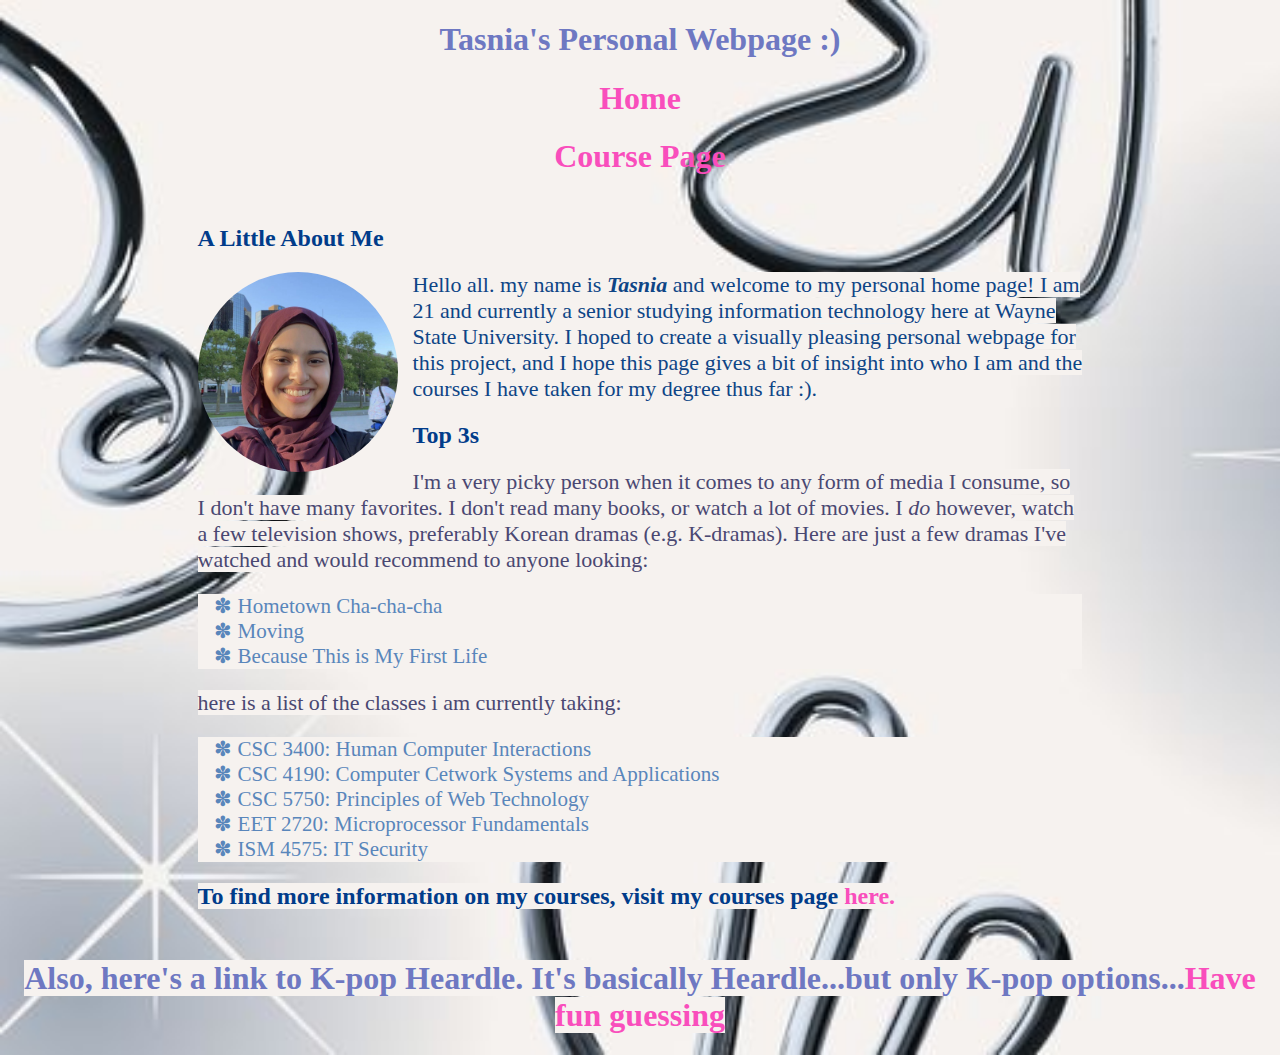
<file: index.html>
<!DOCTYPE html>
<html>
	<head>
		<meta charset="UTF-8">
		<title>personal home page</title>
		<link href="styles.css" rel="stylesheet">
	</head>
	<body>
		<h1>Tasnia's Personal Webpage :)</h1>
		
		<nav class="page-navigation">
		  <h1><a href="index.html">Home</a></h1> 
		  <h1><a href="coursePage.html">Course Page</a></h1> 
		</nav>
		<div class="selfie">
			<h2>A Little About Me</h2>
			<img src="./me.JPG" alt="Avatar">
			<div class="about-me">
				<p1><span>Hello all. my name is <b><i>Tasnia</i></b> and welcome to my personal home page! I am 21 and currently a senior studying information technology here at Wayne State University. I hoped to create a visually pleasing personal webpage for this project, and I hope this page gives a bit of insight into who I am and the courses I have taken for my degree thus far :).</span></p1>
			</div>
			
			<div class="more-info">
				<h2><span>Top 3s</span></h2>
				<p2><span>I'm a very picky person when it comes to any form of media I consume, so I don't have many favorites. I don't read many books, or watch a lot of movies. I <i>do</i> however, watch a few television shows, preferably Korean dramas (e.g. K-dramas). Here are just a few dramas I've watched and would recommend to anyone looking:</span></p2>
				<ul><span>
					<li>Hometown Cha-cha-cha</li>
					<li>Moving</li>
					<li>Because This is My First Life</li>
				</span></ul>
		
				<p2><span>here is a list of the classes i am currently taking:</span></p2>
				<ul><span>
					<li>CSC 3400: Human Computer Interactions</li>
					<li>CSC 4190: Computer Cetwork Systems and Applications</li>
					<li>CSC 5750: Principles of Web Technology</li>
					<li>EET 2720: Microprocessor Fundamentals</li>
					<li>ISM 4575: IT Security</li>
				</span></ul>
				<h2><span>To find more information on my courses, visit my courses page <a href="coursePage.html" target="_blank">here.</a></span></h2>
			</div>
		</div>
		<h1><span>Also, here's a link to K-pop Heardle. It's basically Heardle...but only K-pop options...<a href="https://www.k-heardle.com/" target="_blank">Have fun guessing</a></span></h1>
	</body>
</html>
</file>
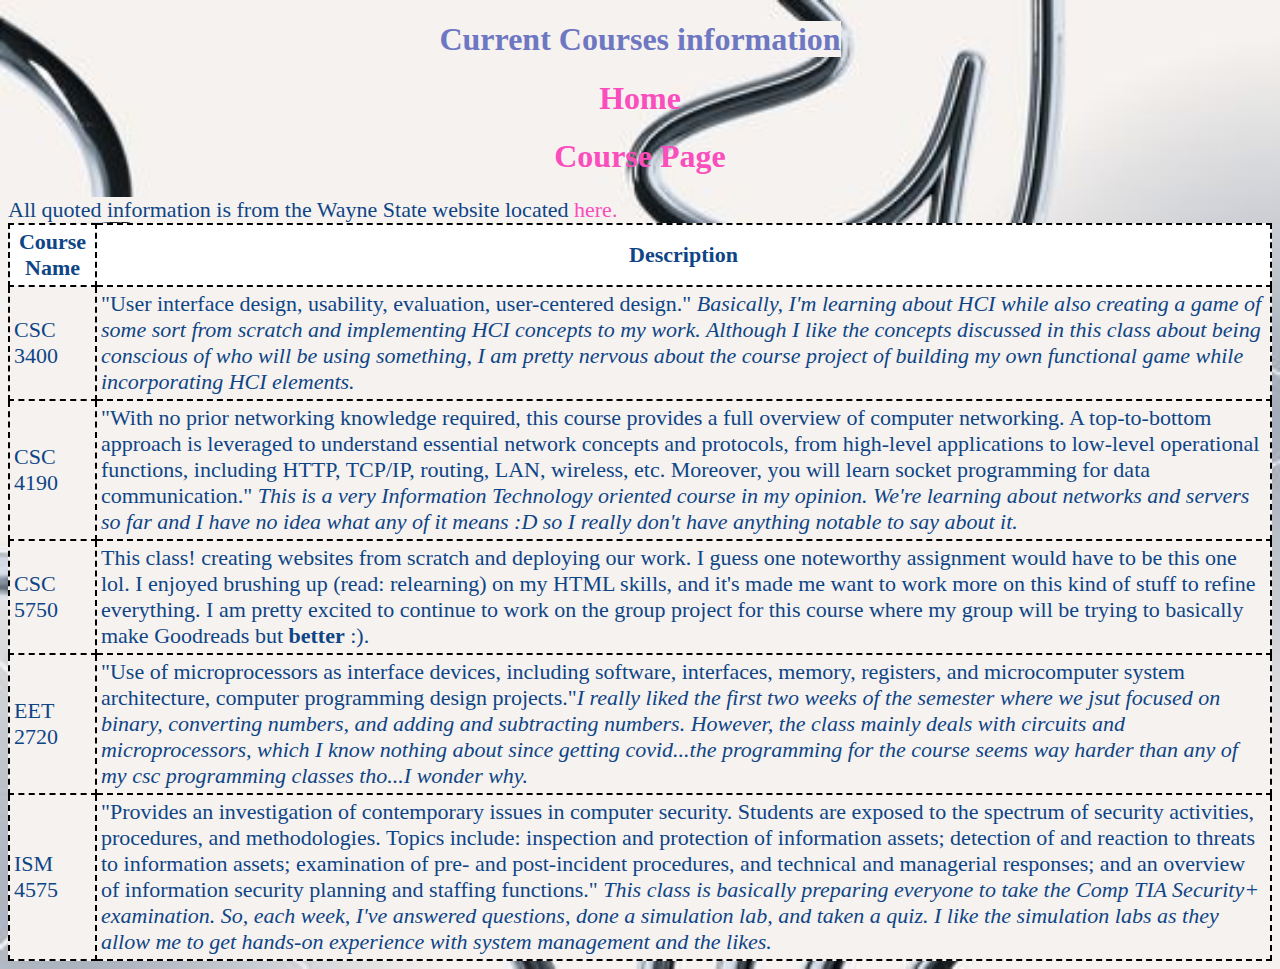
<file: coursePage.html>
<!DOCTYPE html>
<html>
	<head>
		<meta charset="UTF-8">
		<title>course page</title>
		<link href="styles.css" rel="stylesheet">
	</head>
	<body>
		<h1><span>Current Courses information</span></h1>
		
		<nav class="page-navigation">
		  <h1><a href="index.html">Home</a></h1> 
		  <h1><a href="coursePage.html">Course Page</a></h1> 
		</nav>
		
		<p1><span>All quoted information is from the Wayne State website located <a href="https://bulletins.wayne.edu/programs/" target="_blank">here.</a></span></p1>
		<table class="course-table">
		  <thead>
			<tr>
			  <th>Course Name</th>
			  <th>Description</th>
			</tr>
		  </thead>
		  <tbody>
			<tr>
			  <td>CSC 3400</td>
			  <td>"User interface design, usability, evaluation, user-centered design."  <i>Basically, I'm learning about HCI while also creating a game of some sort from scratch and implementing HCI concepts to my work. Although I like the concepts discussed in this class about being conscious of who will be using something, I am pretty nervous about the course project of building my own functional game while incorporating HCI elements.</i></td>
			</tr>
			<tr>
			  <td>CSC 4190</td>
			  <td>"With no prior networking knowledge required, this course provides a full overview of computer networking. A top-to-bottom approach is leveraged to understand essential network concepts and protocols, from high-level applications to low-level operational functions, including HTTP, TCP/IP, routing, LAN, wireless, etc. Moreover, you will learn socket programming for data communication." <i>This is a very Information Technology oriented course in my opinion. We're learning about networks and servers so far and I have no idea what any of it means :D so I really don't have anything notable to say about it.</i></td>
			</tr>
			<tr>
			  <td>CSC 5750</td>
			  <td>This class! creating websites from scratch and deploying our work. I guess one noteworthy assignment would have to be this one lol. I enjoyed brushing up (read: relearning) on my HTML skills, and it's made me want to work more on this kind of stuff to refine everything. I am pretty excited to continue to work on the group project for this course where my group will be trying to basically make Goodreads but <b>better</b> :).</td>
			</tr>
			<tr>
			  <td>EET 2720</td>
			  <td>"Use of microprocessors as interface devices, including software, interfaces, memory, registers, and microcomputer system architecture, computer programming design projects."<i>I really liked the first two weeks of the semester where we jsut focused on binary, converting numbers, and adding and subtracting numbers. However, the class mainly deals with circuits and microprocessors, which I know nothing about since getting covid...the programming for the course seems way harder than any of my csc programming classes tho...I wonder why.</i></td>
			</tr>
			<tr>
			  <td>ISM 4575</td>
			  <td>"Provides an investigation of contemporary issues in computer security. Students are exposed to the spectrum of security activities, procedures, and methodologies. Topics include: inspection and protection of information assets; detection of and reaction to threats to information assets; examination of pre- and post-incident procedures, and technical and managerial responses; and an overview of information security planning and staffing functions." <i>This class is basically preparing everyone to take the Comp TIA Security+ examination. So, each week, I've answered questions, done a simulation lab, and taken a quiz. I like the simulation labs as they allow me to get hands-on experience with system management and the likes.</i></td>
			</tr>
		  </tbody>
		</table>
	</body>
</html>
</file>
<file: styles.css>
body {
	background-image: url("./background.jpg");
	background-size: cover;
}

img {
	border-radius: 50%;
	width: 200px;
	float: left;
	border: 4px #0E4586;
	margin-right: 15px;
}

.selfie {
	margin: 50px auto;
	width: 70%;
}

h1 {
	text-align: center;
	font-family: "Times New Roman";
	color: #6e78c2;
}

h1 span {
	background-color: #F6F2EF;
}

p1 {
	font-size: 22px;
	color: #0E4586;
}

p1 span {
	background-color: #F6F2EF;
}

p2 {
	font-size: 22px;
	color: #4A4872;
}

p2 span {
	background-color: #F6F2EF;
}

h2 {
	color: #013C8A;
}

h2 span {
	background-color: #F6F2EF;
}

ul {
	list-style-type: "✽ ";
	color: #5986BB;
	font-size: 21px;
	background-color: #F6F2EF;
}

a {
  text-decoration: none;
  color: #F94EBC;
}

.course-table {
  width: 100%;
  background-color: #f6f2ef;
  border-collapse: collapse;
  border-width: 2px;
  border-color: #6e78c2;
  border-style: dashed;
  color: #000000;
}

.course-table td, .course-table th {
  border-width: 2px;
  border-color: #000000;
  border-style: dashed;
  padding: 4px;
  font-size: 22px;
  color: #0E4586;
}

.course-table thead {
  background-color: #ffffff;
}
</file>
